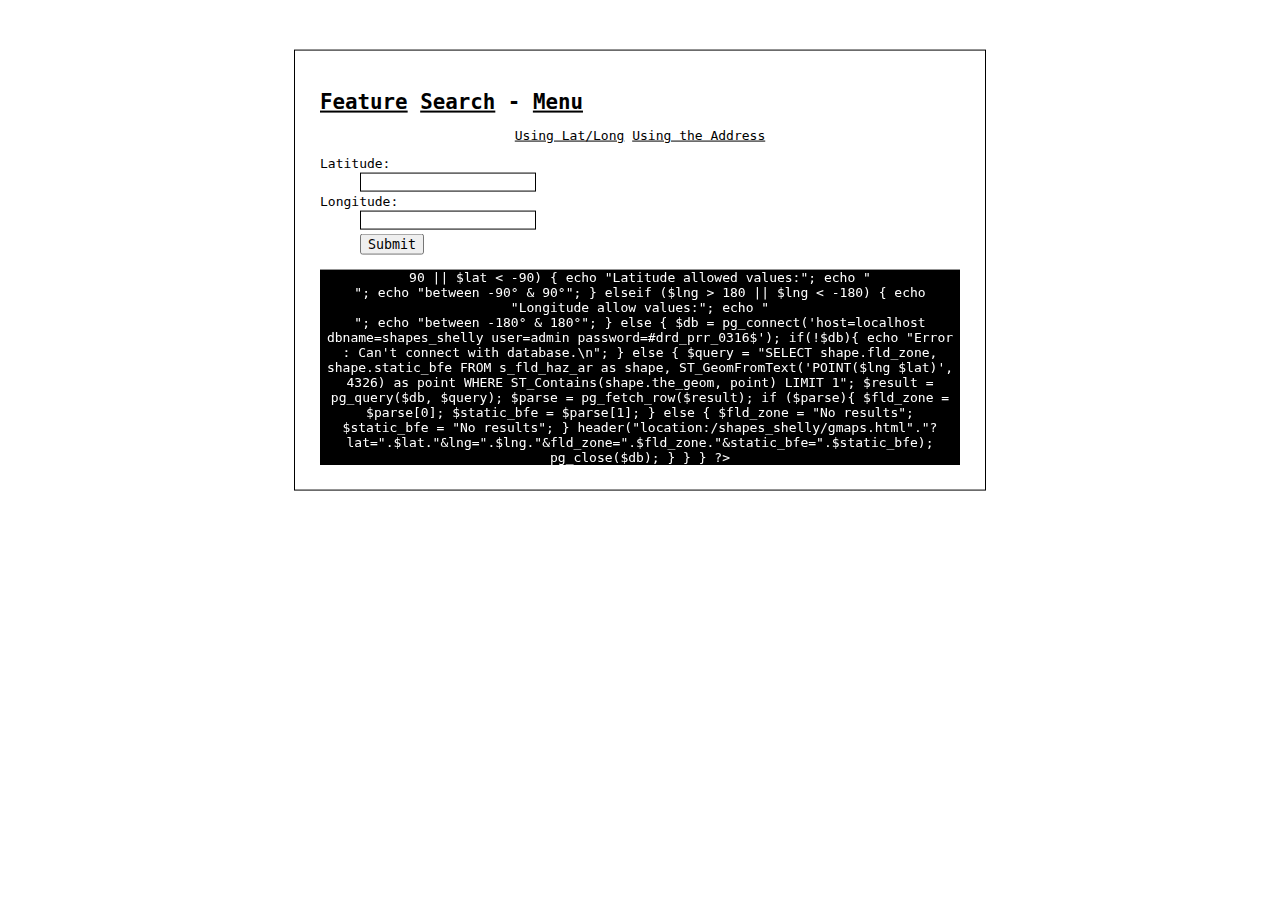
<file: php/html/latlong.html>
<!doctype html>
<html>
  <head>
    <title>SHP Finder | Shelly Bo</title>
    <link rel="shortcut icon" href="/static/favicon.ico">
    <link href="https://fonts.googleapis.com/css?family=Playfair+Display|Roboto:100" rel="stylesheet">
    <link rel="stylesheet" type="text/css" href="static/style_main.css">
  </head>
  <body>
    <div class="page">
    <a href="/shapes_shelly/" class="cmenu"><h1 class="subtitle"><span class="sub">Feature</span> <span class="sub">Search</span> - <span class="sub">Menu</span></h1></a>
    <p class=nav>
    <div class="middle">
    <a href="/shapes_shelly/latlong.html">Using Lat/Long</a>
    <a href="/shapes_shelly/gcode.html">Using the Address</a>
    </div>
    <form action="/shapes_shelly/latlong.html" method=post>
        <dl>
            <dt>Latitude:
            <dd><input type=number step=any name=latl style="border:1px solid black" required>
            <dt>Longitude:
            <dd><input type=number step=any name=lonl style="border:1px solid black" required>
            <dt>
            <dd><input type=submit name=Submit>
        </dl>
    </form>
    <div class="notfound">
    <?php
      if (!empty($_POST)){
          $lat = $_POST['latl'];
          $lng = $_POST['lonl'];
          if ($lat > 90 || $lat < -90) {
              echo "Latitude allowed values:";
              echo "</br>";
              echo "between -90° & 90°";
          }
          elseif ($lng > 180 || $lng < -180) {
              echo "Longitude allow values:";
              echo "</br>";
              echo "between -180° & 180°";
          }
          else {
              $db = pg_connect('host=localhost dbname=shapes_shelly user=admin password=#drd_prr_0316$');
              if(!$db){
                  echo "Error : Can't connect with database.\n";
              } else {
                  $query = "SELECT shape.fld_zone, shape.static_bfe FROM s_fld_haz_ar as shape, ST_GeomFromText('POINT($lng $lat)', 4326) as point WHERE ST_Contains(shape.the_geom, point) LIMIT 1";
                  $result = pg_query($db, $query);
                  $parse = pg_fetch_row($result);
                  if ($parse){
                    $fld_zone = $parse[0];
                    $static_bfe = $parse[1];
                  } else {
                    $fld_zone = "No results";
                    $static_bfe = "No results";
                  }    
                  header("location:/shapes_shelly/gmaps.html"."?lat=".$lat."&lng=".$lng."&fld_zone=".$fld_zone."&static_bfe=".$static_bfe);
                  pg_close($db);
              }           
          }
      }
    ?>
    </div>
    </div>
  </body>
</html>
</file>
<file: php/html/static/style_main.css>
* {
  font-family: monospace;
  }

.page {
  position: fixed;
  background-color: white;
  top: 30%;
  left: 50%;
  -webkit-transform: translate(-50%, -50%);
  transform: translate(-50%, -50%);
  outline:1px solid black;
  outline-offset: 25px;
  z-index: 1;
  }

.subtitle {
  font-family: monospace;
  font-size: 1.6em;
  }

.sub{
  text-decoration: underline
  }

.middle {
  text-align: center;
  }

form {
  text-align: left;
  }

dd {
  padding: 2px 0px;
 }

a {
  color: black
  }

.cmenu {
  text-decoration: none
  }


.notfound {
  background-color: black;
  text-align: center;
  color: white;
  }
</file>
